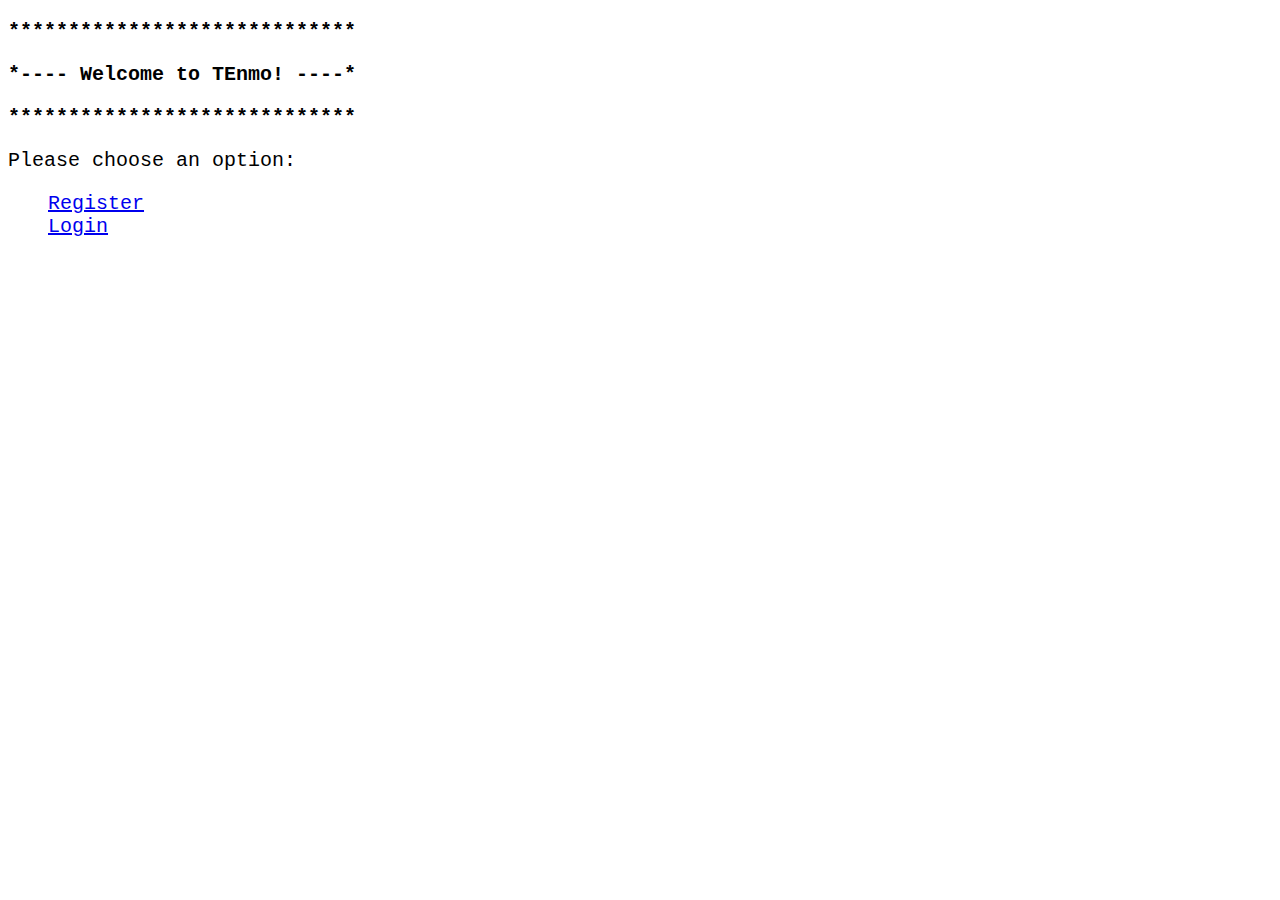
<file: index.html>
<!DOCTYPE html>
<html lang="en">
<head>
    <meta charset="UTF-8">
    <meta name="viewport" content="width=device-width, initial-scale=1.0">
    <title>TEnmo</title>
    <link rel="stylesheet" href="css/styles.css">
</head>
<body>
    <div>
        <h1 class="main-header">
            <p>*****************************</p>
            <p>*---- Welcome to TEnmo! ----*</p>
            <p>*****************************</p>
        </h1>
    </div>
    <div>
        <h2 class="menu">Please choose an option:</h2>
        <ul class="menu">
            <li><a href="register.html">Register</li></a>
            <li><a href="login.html">Login</li></a>
        </ul>
    </div>

</body>
</html>
</file>
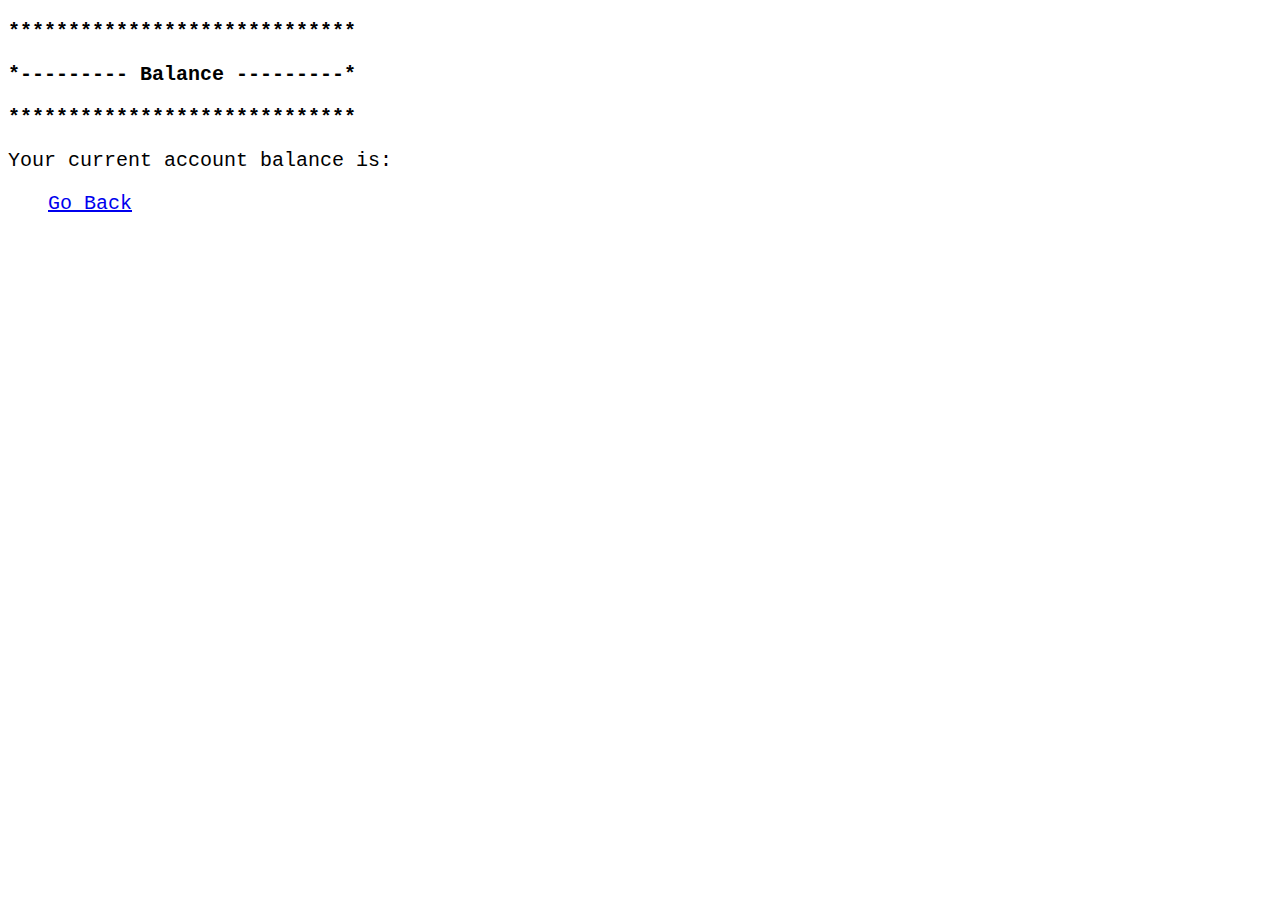
<file: balance.html>
<!DOCTYPE html>
<html lang="en">
<head>
    <meta charset="UTF-8">
    <meta name="viewport" content="width=device-width, initial-scale=1.0">
    <title>Document</title>
    <link rel="stylesheet" href="css/styles.css">
</head>
<body>
    <div>
        <h1 class="main-header">
            <p>*****************************</p>
            <p>*--------- Balance ---------*</p>
            <p>*****************************</p>
        </h1>
    </div>
    <div>
        <h2 class="menu">Your current account balance is:</h2>
        <ul class="menu">
            <!-- <li><a href="register.html">View your current balance</li></a> -->
            <li><a href="main-menu.html">Go Back</li></a>
        </ul>
    </div>

</body>
</html>
</file>
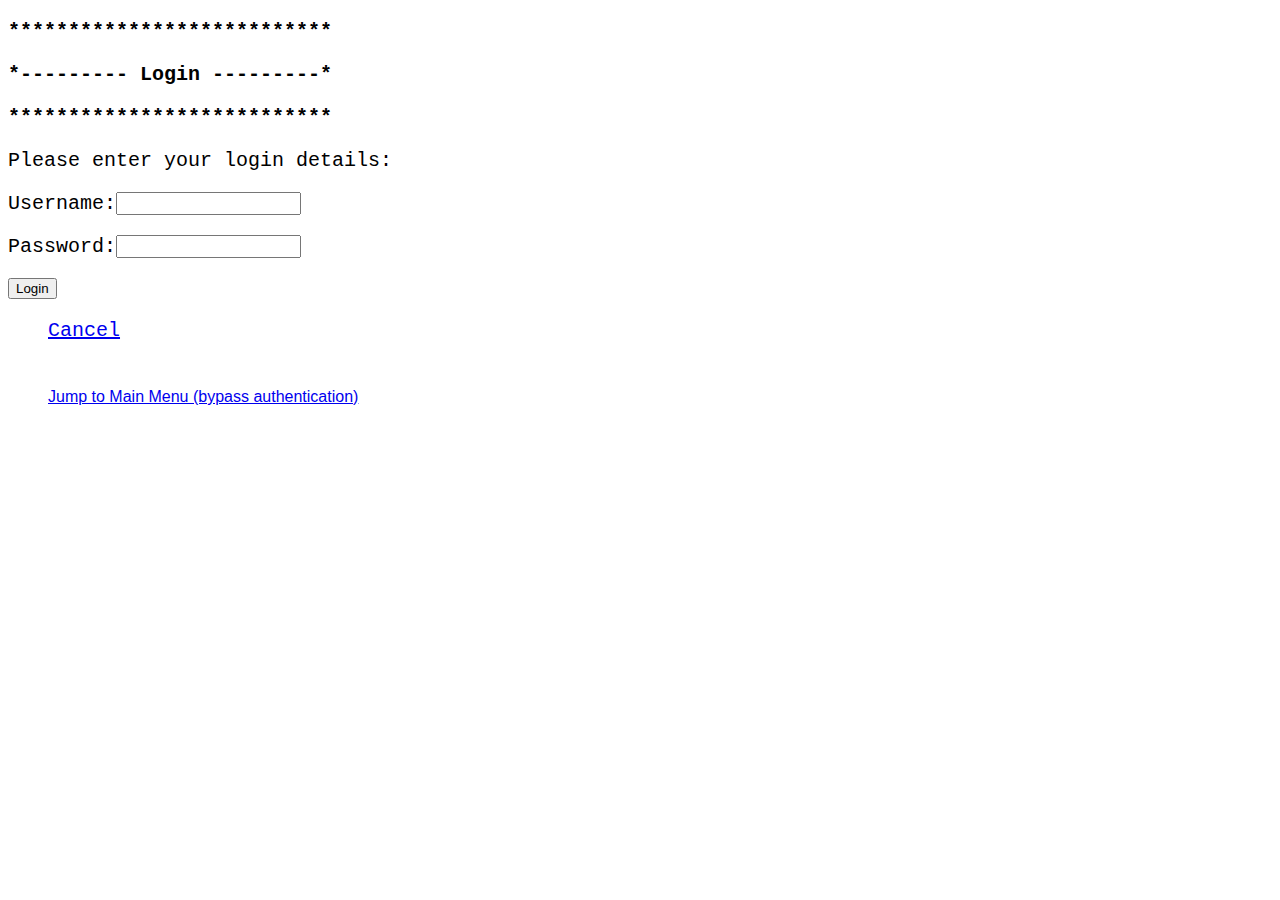
<file: login.html>
<!DOCTYPE html>
<html lang="en">
<head>
    <meta charset="UTF-8">
    <meta name="viewport" content="width=device-width, initial-scale=1.0">
    <title>Login to TEnmo</title>
    <link rel="stylesheet" href="css/styles.css">
</head>
<body>
    <div>
        <h1 class="main-header">
            <p>***************************</p>
            <p>*--------- Login ---------*</p>
            <p>***************************</p>
        </h1>
    </div>
    <div>
        <h2 class="menu"> Please enter your login details:</h2>
        <form id="login-form" class="menu" >         
                <p><label for="username" id="username-label">
                        Username:
                        <input type="text" id="username-field" name="username" required />
                </label></p>
                <p><label for="password" id="password-label">
                        Password:
                        <input type="password" id="password-field" name="password" required />
                </label></p>
            <button type="submit" id="login-button">Login</button>            
        </form>
        <ul class="menu">
            <li><a href="welcome.html">Cancel</a></li>
            <li>&nbsp;</li>
            <li>&nbsp;</li>
            <li class="dev-note"><a href="main-menu.html">Jump to Main Menu (bypass authentication)</a></li>           
        </ul>
    </div>

    <script src="script/login.js"></script>
</body>
</html>
</file>
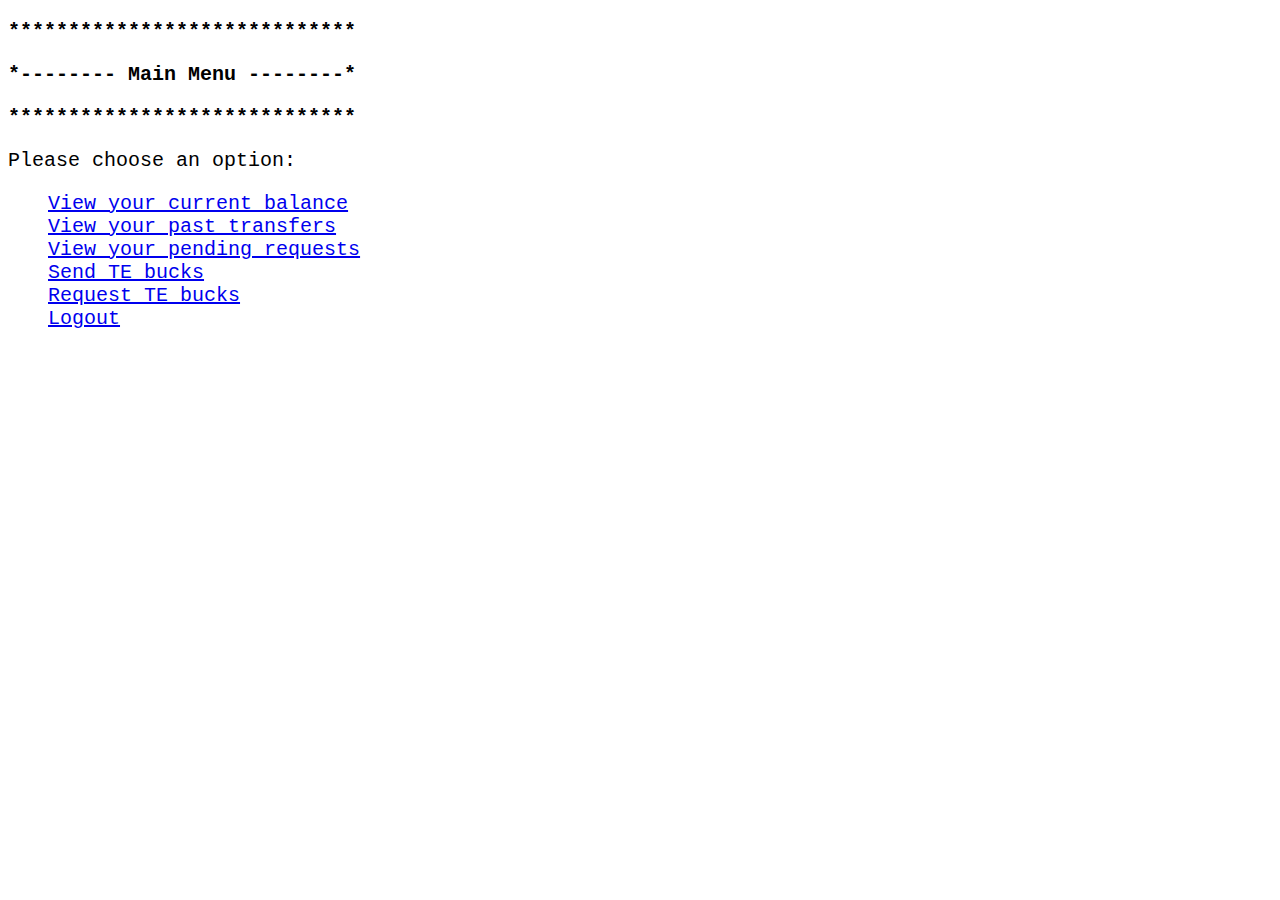
<file: main-menu.html>
<!DOCTYPE html>
<html lang="en">
<head>
    <meta charset="UTF-8">
    <meta name="viewport" content="width=device-width, initial-scale=1.0">
    <title>Document</title>
    <link rel="stylesheet" href="css/styles.css">
</head>
<body>
    <div>
        <h1 class="main-header">
            <p>*****************************</p>
            <p>*-------- Main Menu --------*</p>
            <p>*****************************</p>
        </h1>
    </div>
    <div>
        <h2 class="menu">Please choose an option:</h2>
        <ul class="menu">
            <li><a href="balance.html">View your current balance</li></a>
            <li><a href="past-transfers.html">View your past transfers</li></a>
            <li><a href="pending-requests.html">View your pending requests</li></a>
            <li><a href="send-bucks.html">Send TE bucks</li></a>
            <li><a href="request-bucks.html">Request TE bucks</li></a>
            <li><a href="login.html">Logout</li></a>
        </ul>
    </div>

</body>
</html>
</file>
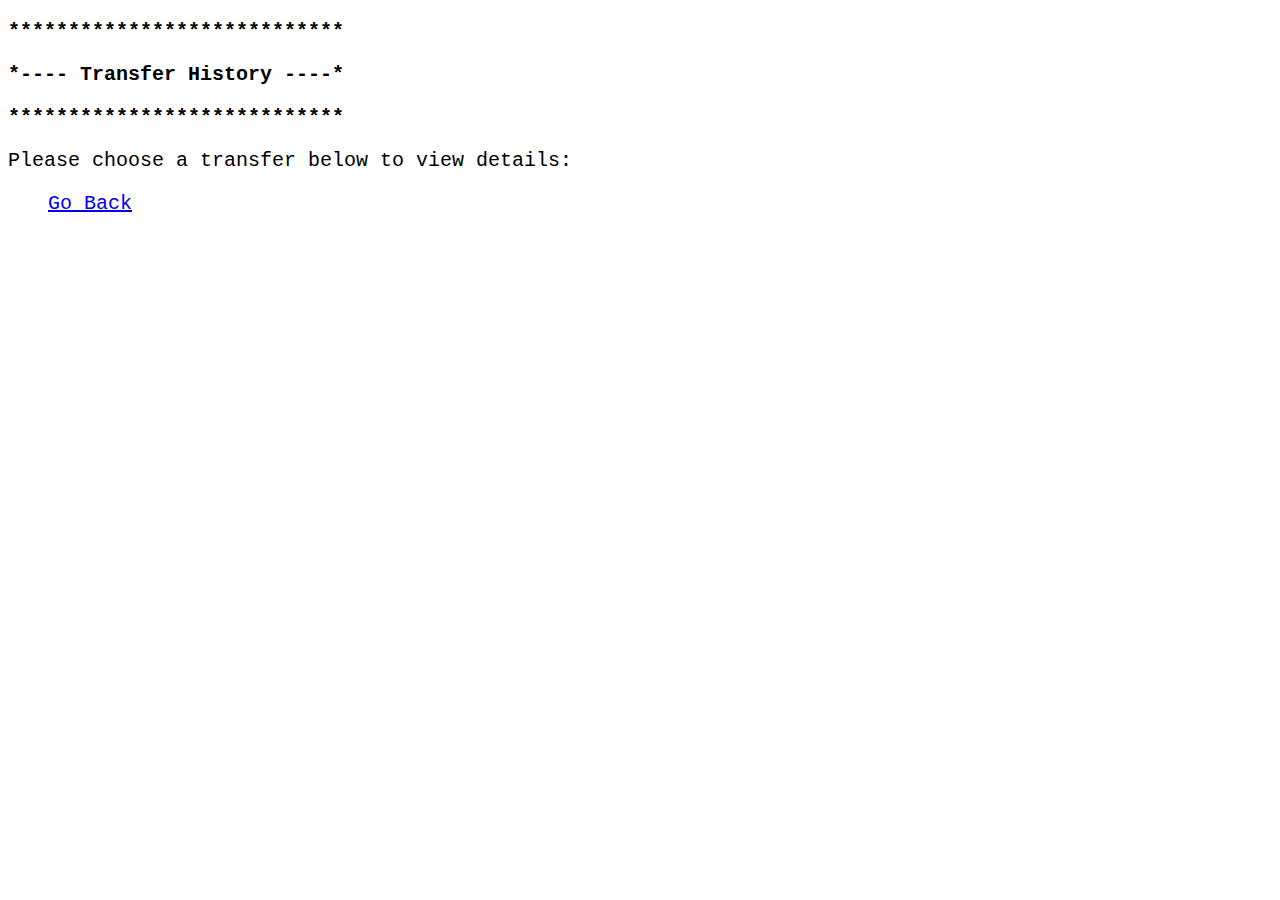
<file: past-transfers.html>
<!DOCTYPE html>
<html lang="en">
<head>
    <meta charset="UTF-8">
    <meta name="viewport" content="width=device-width, initial-scale=1.0">
    <title>Document</title>
    <link rel="stylesheet" href="css/styles.css">
</head>
<body>
    <div>
        <h1 class="main-header">
            <p>****************************</p>
            <p>*---- Transfer History ----*</p>
            <p>****************************</p>
        </h1>
    </div>
    <div>
        <h2 class="menu">Please choose a transfer below to view details:</h2>
        <ul class="menu">
            <!-- <li><a href="register.html">View your current balance</li></a> -->
            <li><a href="main-menu.html">Go Back</li></a>
        </ul>
    </div>

</body>
</html>
</file>
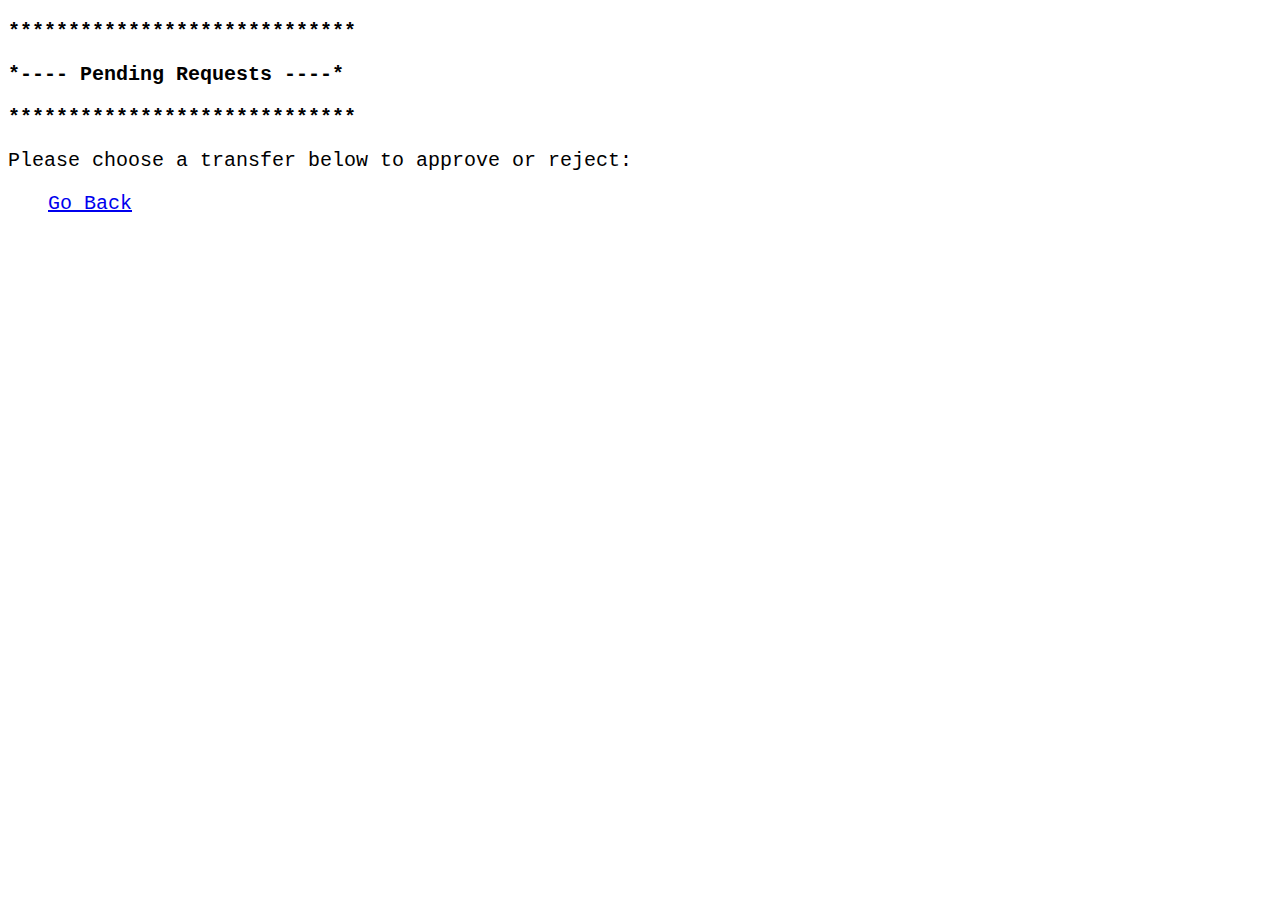
<file: pending-requests.html>
<!DOCTYPE html>
<html lang="en">
<head>
    <meta charset="UTF-8">
    <meta name="viewport" content="width=device-width, initial-scale=1.0">
    <title>Document</title>
    <link rel="stylesheet" href="css/styles.css">
</head>
<body>
    <div>
        <h1 class="main-header">
            <p>*****************************</p>
            <p>*---- Pending Requests ----*</p>
            <p>*****************************</p>
        </h1>
    </div>
    <div>
        <h2 class="menu">Please choose a transfer below to approve or reject:</h2>
        <ul class="menu">
            <!-- <li><a href="register.html">View your current balance</li></a> -->
            <li><a href="main-menu.html">Go Back</li></a>
        </ul>
    </div>

</body>
</html>
</file>
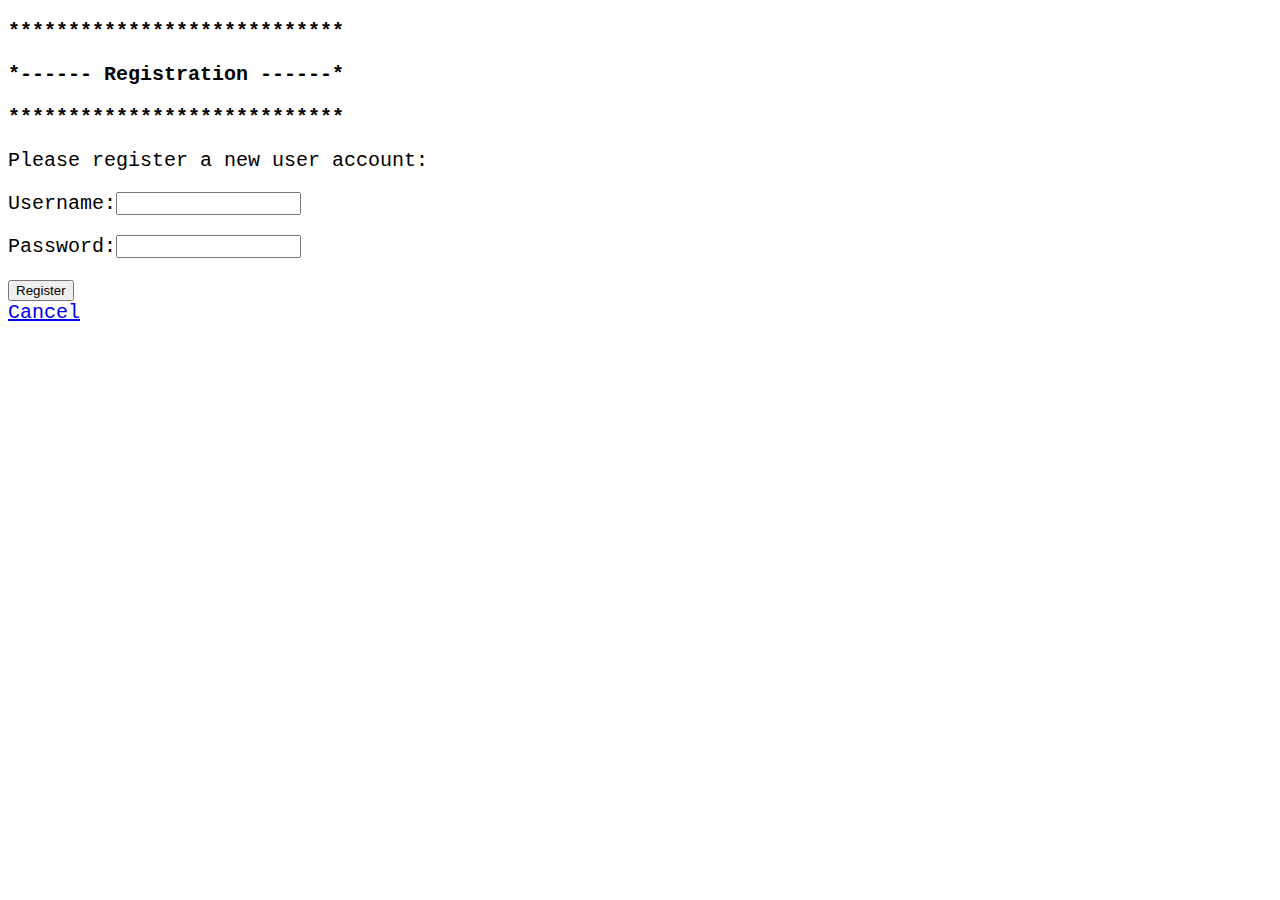
<file: register.html>
<!DOCTYPE html>
<html lang="en">
  <head>
    <meta charset="UTF-8" />
    <meta name="viewport" content="width=device-width, initial-scale=1.0" />
    <title>New User Registration | TEnmo</title>
    <link rel="stylesheet" href="css/styles.css" />
  </head>
  <body>
    <div>
      <h1 class="main-header">
        <p>****************************</p>
        <p>*------ Registration ------*</p>
        <p>****************************</p>
      </h1>
    </div>
    <div>
      <h2 class="menu">Please register a new user account:</h2>
      <div class="menu">
        <form id="registration-form" class="menu">
          <p>
            <label for="username" id="username-label">
              Username:
              <input type="text" 
              id="username-field" 
              name="username" 
              required />
            </label>
          </p>
          <p>
            <label for="password" id="password-label">
              Password:
              <input
                type="password"
                id="password-field"
                name="password"
                required
              />
            </label>
          </p>
          <button type="submit" id="register-button">Register</button>
        </form>

        <!-- >> Registration successful. You can now login. -->

        <div><a href="welcome.html">Cancel</a></div>
        <!-- Go back to home page -->
      </div>
    </div>
    <script src="script/register.js"></script>
  </body>
</html>
</file>
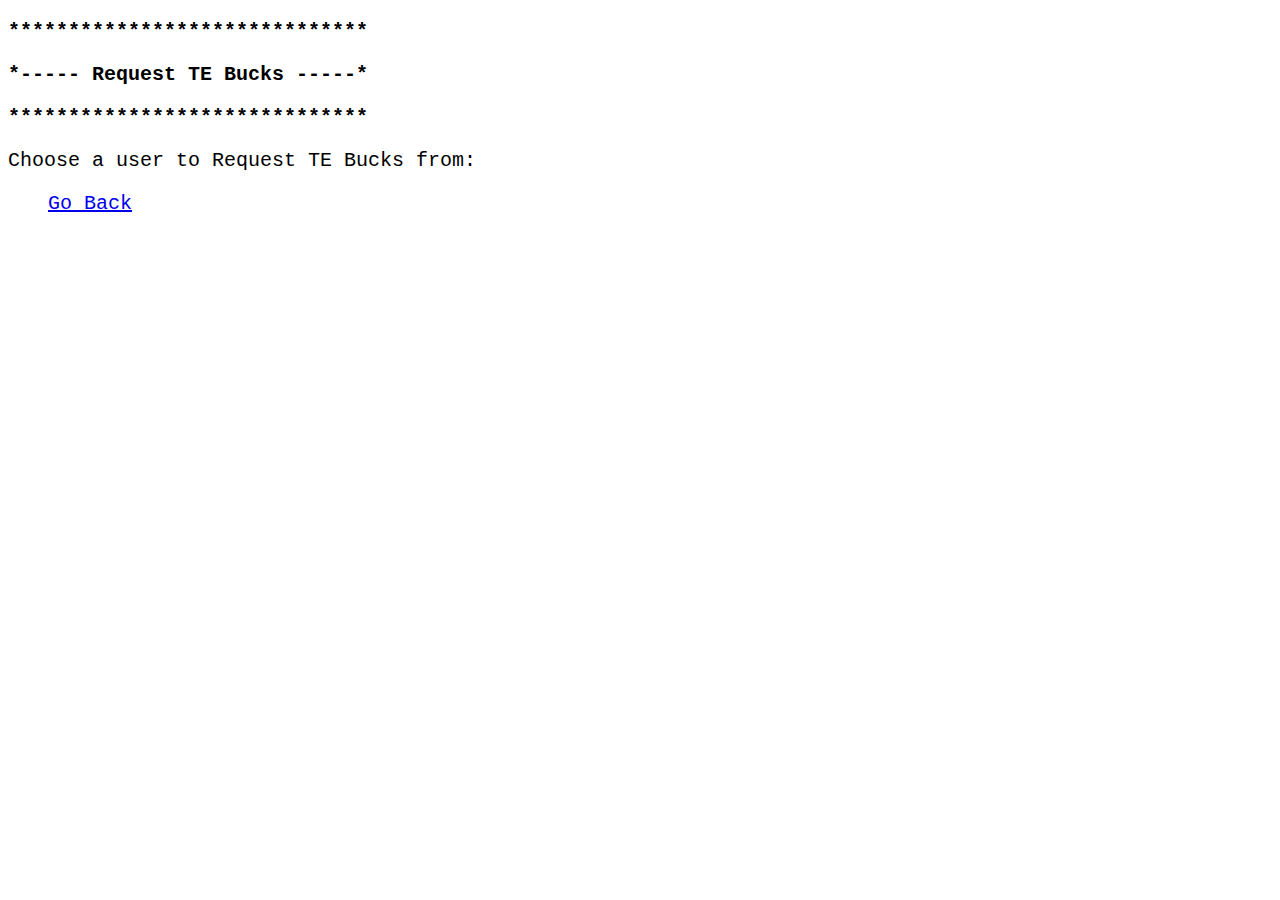
<file: request-bucks.html>
<!DOCTYPE html>
<html lang="en">
<head>
    <meta charset="UTF-8">
    <meta name="viewport" content="width=device-width, initial-scale=1.0">
    <title>Document</title>
    <link rel="stylesheet" href="css/styles.css">
</head>
<body>
    <div>
        <h1 class="main-header">
            <p>******************************</p>
            <p>*----- Request TE Bucks -----*</p>
            <p>******************************</p>
        </h1>
    </div>
    <div>
        <h2 class="menu">Choose a user to Request TE Bucks from:</h2>
        <ul class="menu">
            <!-- <li><a href="register.html">View your current balance</li></a> -->
            <li><a href="main-menu.html">Go Back</li></a>
        
        </ul>
    </div>

</body>
</html>
</file>
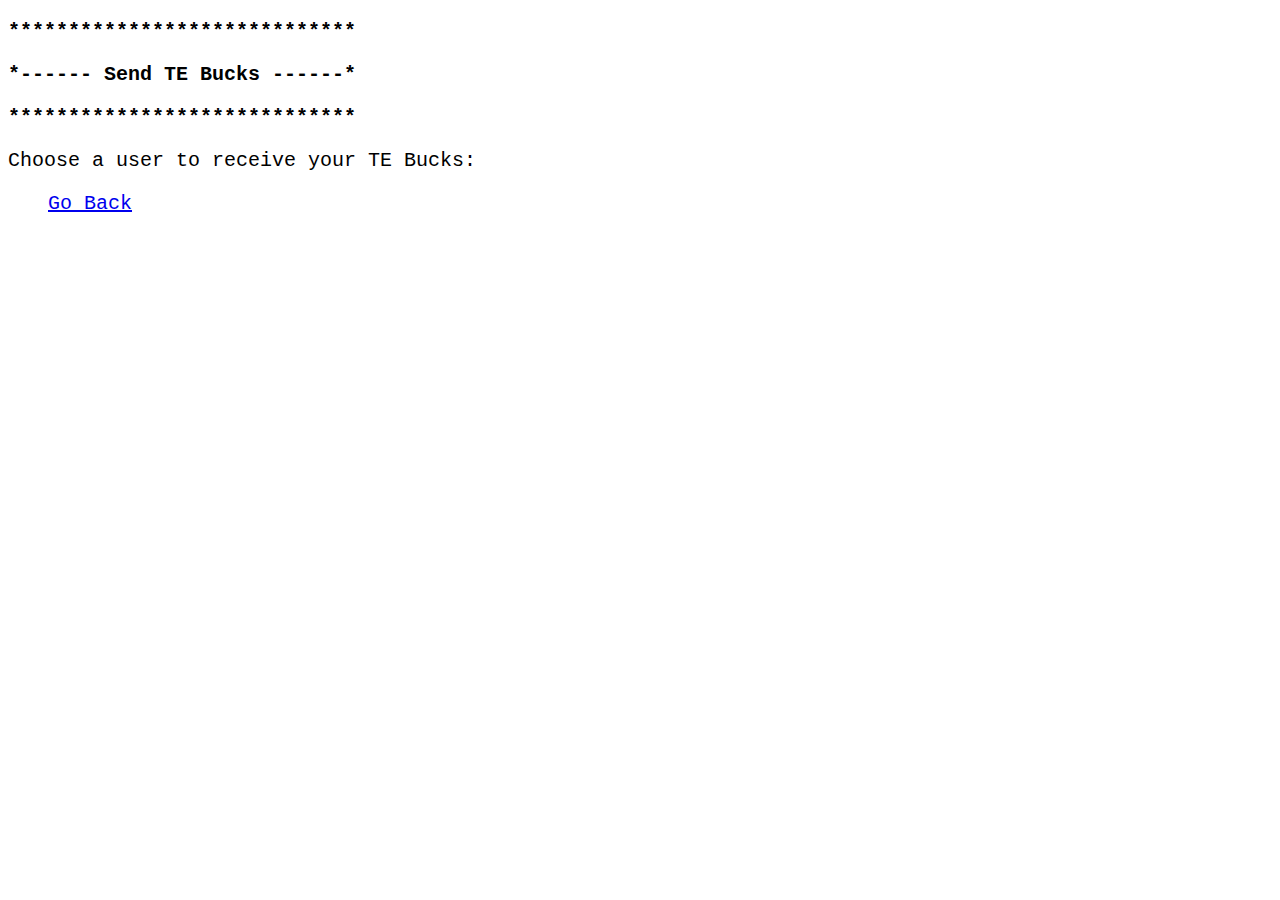
<file: send-bucks.html>
<!DOCTYPE html>
<html lang="en">
<head>
    <meta charset="UTF-8">
    <meta name="viewport" content="width=device-width, initial-scale=1.0">
    <title>Document</title>
    <link rel="stylesheet" href="css/styles.css">
</head>
<body>
    <div>
        <h1 class="main-header">
            <p>*****************************</p>
            <p>*------ Send TE Bucks ------*</p>
            <p>*****************************</p>
        </h1>
    </div>
    <div>
        <h2 class="menu">Choose a user to receive your TE Bucks:</h2>
        <ul class="menu">
            <!-- <li><a href="register.html">View your current balance</li></a> -->
            <li><a href="main-menu.html">Go Back</li></a>
        </ul>
    </div>

</body>
</html>
</file>
<file: css/styles.css>
/* html {
    font-family: 'Courier New', Courier, monospace;
    font-size: 16pt;
    font-weight:300;
} */

#one {
    color: red;
}

.main-header {
    font-family: 'Courier New', Courier, monospace;
    font-size: 15pt;
    font-weight:600; 
    color: black;
}
/* 
.default {
    font-family: 'Courier New', Courier, monospace;
    font-size: 15pt;
    font-weight:300;

} */

/* #login-form {
    display: grid;
    grid-template-columns: 200px 200px;
    grid-template-areas: 
        "UsernameLabel UsernameField"
        "PasswordLabel PasswordField"
        "LoginButton ." 
}

#login-form>p>label {
    display: flex;
    flex-grow: 1;
    justify-content: space-between;
} */

#username-label {
    grid-area: UsernameLabel;
    display: flex;
    flex-grow: 1;
    justify-items: center ;
}

#username-field {
    grid-area: UsernameField;
    display: flex;
    flex-basis: 10vw;//*******/
    /**** fix ****/
}

#password-label {
    grid-area: PasswordLabel;
    display: flex;
    justify-items: right;
}

#password-field {
    grid-area: PasswordField;
    display: flex;
}

#login-button {
    grid-area: LoginButton;
    display: flex;
    flex-basis: 80%;
    flex-grow: 0.8;
    max-width: 100%;
}


.menu {
    font-family: 'Courier New', Courier, monospace;
    list-style-type: none;
    font-size: 15pt;
    font-weight:300;
}

.dev-note {
    font-family:'Segoe UI', Tahoma, Geneva, Verdana, sans-serif;
    list-style-type: none;
    font-size: 12pt;
    font-weight: 200;
    color:darkmagenta
}
</file>
